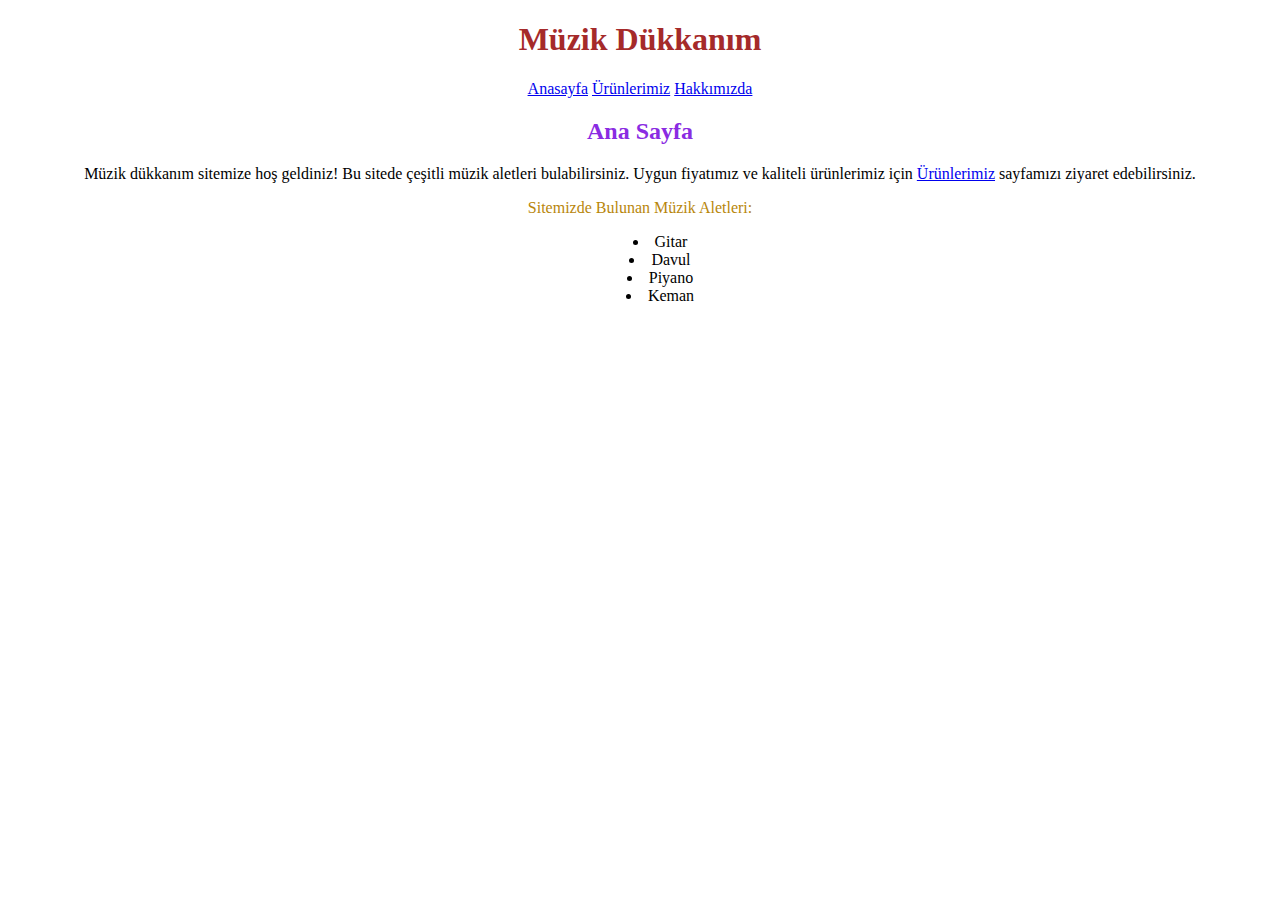
<file: index.html>
<!DOCTYPE html>
<html lang="tr">
<head>
    <meta charset="UTF-8">
    <meta name="viewport" content="width=device-width, initial-scale=1.0">
    <title>Müzik Dükkanım</title>
    <link rel="stylesheet" href="styles.css">
</head>
<body>
    <h1>Müzik Dükkanım</h1>
    <a href="anasayfa.html">Anasayfa</a>
    <a href="urunlerimiz.html">Ürünlerimiz</a>
    <a href="hakkımızda.html">Hakkımızda</a>
    <h2>Ana Sayfa</h2>
    <p>Müzik dükkanım sitemize hoş geldiniz! 
        Bu sitede çeşitli müzik aletleri bulabilirsiniz. 
        Uygun fiyatımız ve kaliteli ürünlerimiz 
        için <a href="urunlerimiz.html">Ürünlerimiz</a> 
        sayfamızı ziyaret edebilirsiniz.</p>
    <p class="darkgoldenrod">Sitemizde Bulunan Müzik Aletleri:</p>
    <ul>
        <li>Gitar</li>
        <li>Davul</li>
        <li>Piyano</li>
        <li>Keman</li>
    </ul>
</body>
</html>
</file>
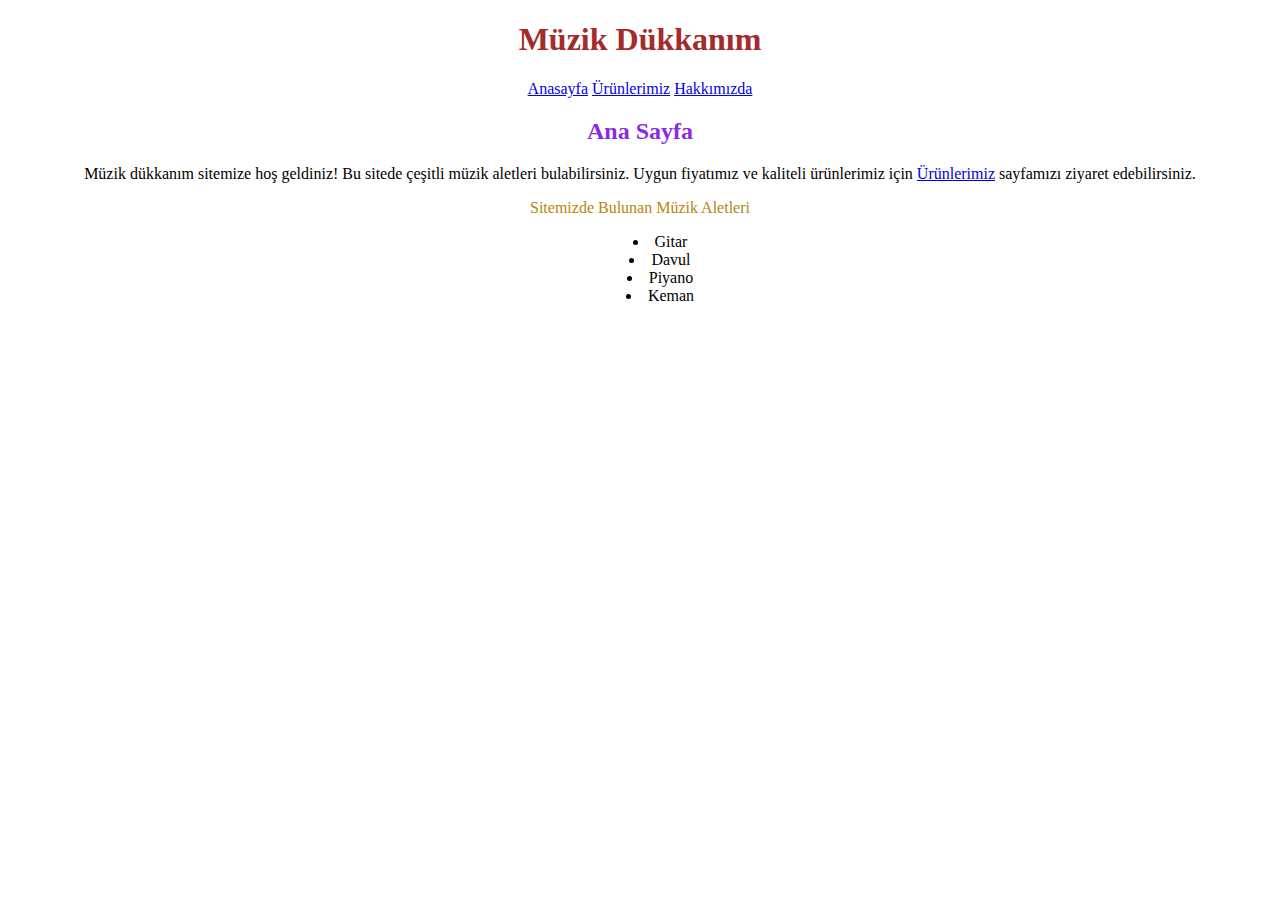
<file: anasayfa.html>
<!DOCTYPE html>
<html lang="tr">
<head>
    <meta charset="UTF-8">
    <meta name="viewport" content="width=device-width, initial-scale=1.0">
    <title>Müzik Dükkanım</title>
    <link rel="stylesheet" href="styles.css">
</head>
<body>
    <h1>Müzik Dükkanım</h1>
    <a href="anasayfa.html">Anasayfa</a>
    <a href="urunlerimiz.html">Ürünlerimiz</a>
    <a href="hakkımızda.html">Hakkımızda</a>
    <h2>Ana Sayfa</h2>
    <p>Müzik dükkanım sitemize hoş geldiniz! 
        Bu sitede çeşitli müzik aletleri bulabilirsiniz. 
        Uygun fiyatımız ve kaliteli ürünlerimiz 
        için <a href="urunlerimiz.html">Ürünlerimiz</a> 
        sayfamızı ziyaret edebilirsiniz.</p>
    <p class="darkgoldenrod">Sitemizde Bulunan Müzik Aletleri</p>
    <ul>
        <li>Gitar</li>
        <li>Davul</li>
        <li>Piyano</li>
        <li>Keman</li>
    </ul>
</body>
</html>
</file>
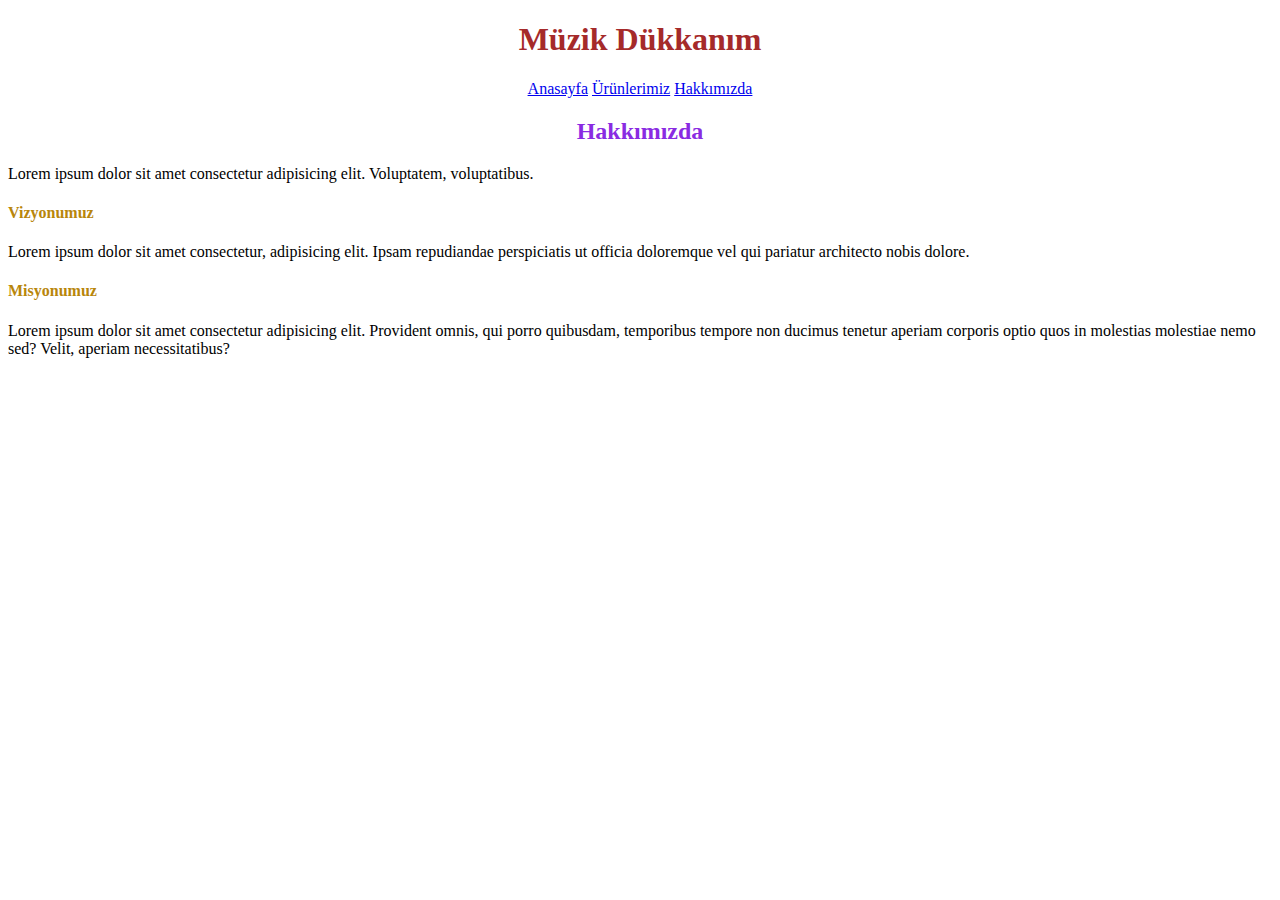
<file: hakkımızda.html>
<!DOCTYPE html>
<html lang="tr">
<head>
    <meta charset="UTF-8">
    <meta name="viewport" content="width=device-width, initial-scale=1.0">
    <title>Hakkımızda</title>
    <link rel="stylesheet" href="styles.css">
</head>
<body>
    <h1>Müzik Dükkanım</h1>
    <a href="anasayfa.html">Anasayfa</a>
    <a href="urunlerimiz.html">Ürünlerimiz</a>
    <a href="hakkımızda.html">Hakkımızda</a>
    <h2>Hakkımızda</h2>
    <div class="container">
        <p>Lorem ipsum dolor sit amet consectetur adipisicing elit. Voluptatem, voluptatibus.</p>
        <h4 class="darkgoldenrod">Vizyonumuz</h4>
        <p>Lorem ipsum dolor sit amet consectetur, adipisicing elit. Ipsam repudiandae perspiciatis ut officia doloremque vel qui pariatur architecto nobis dolore.</p>
        <h4 class="darkgoldenrod">Misyonumuz</h4>
        <p>Lorem ipsum dolor sit amet consectetur adipisicing elit. Provident omnis, qui porro quibusdam, temporibus tempore non ducimus tenetur aperiam corporis optio quos in molestias molestiae nemo sed? Velit, aperiam necessitatibus?</p>
    </div>
</body>
</html>
</file>
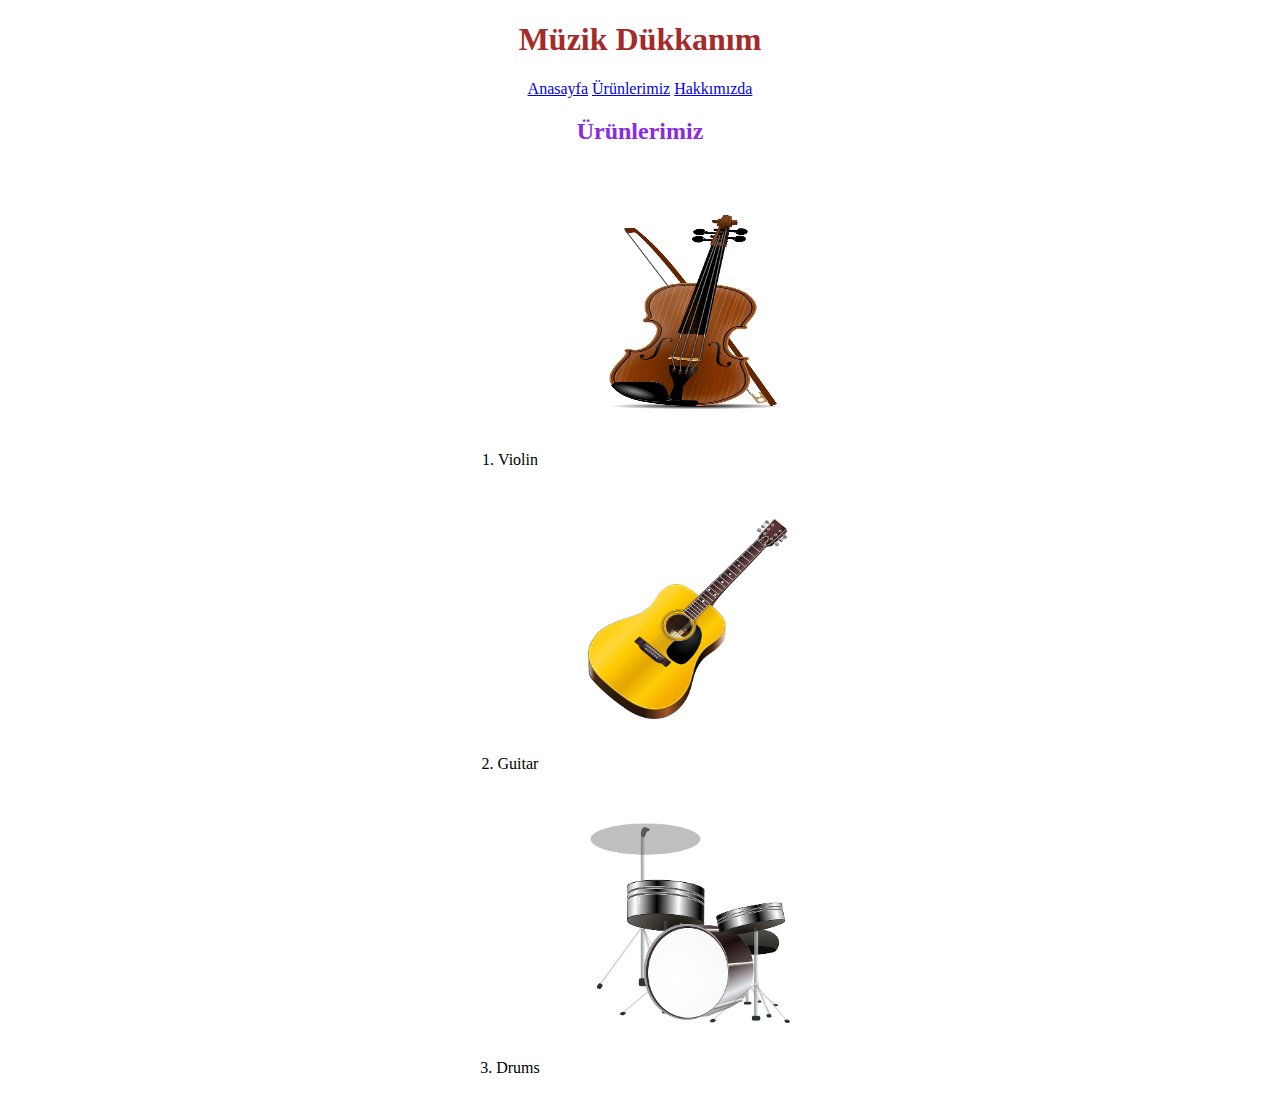
<file: urunlerimiz.html>
<!DOCTYPE html>
<html lang="tr">
<head>
    <meta charset="UTF-8">
    <meta name="viewport" content="width=device-width, initial-scale=1.0">
    <title>Ürünlerimiz</title>
    <link rel="stylesheet" href="styles.css">
</head>
<body>
    <h1>Müzik Dükkanım</h1>
    <a href="anasayfa.html">Anasayfa</a>
    <a href="urunlerimiz.html">Ürünlerimiz</a>
    <a href="hakkımızda.html">Hakkımızda</a>
    <h2>Ürünlerimiz</h2>
    <ol>
        <li>Violin<img src="images/violin-156558_640.png" alt="violin"></li>
        <li>Guitar<img src="images/guitar-149427_640.png" alt="guitar"></li>
        <li>Drums<img src="images/drums-308752_640.png" alt="drums"></li>
    </ol>
</body>
</html>
</file>
<file: styles.css>
body {
    text-align: center;
    list-style-position: inside;
}

h1 {
    color: brown;
}

h2 {
    color: blueviolet;
}

img {
    height: 200px;
    width: 200px;
    padding: 50px;
}

.darkgoldenrod {
    color: darkgoldenrod;
}

.container {
    text-align: left;
}
</file>
